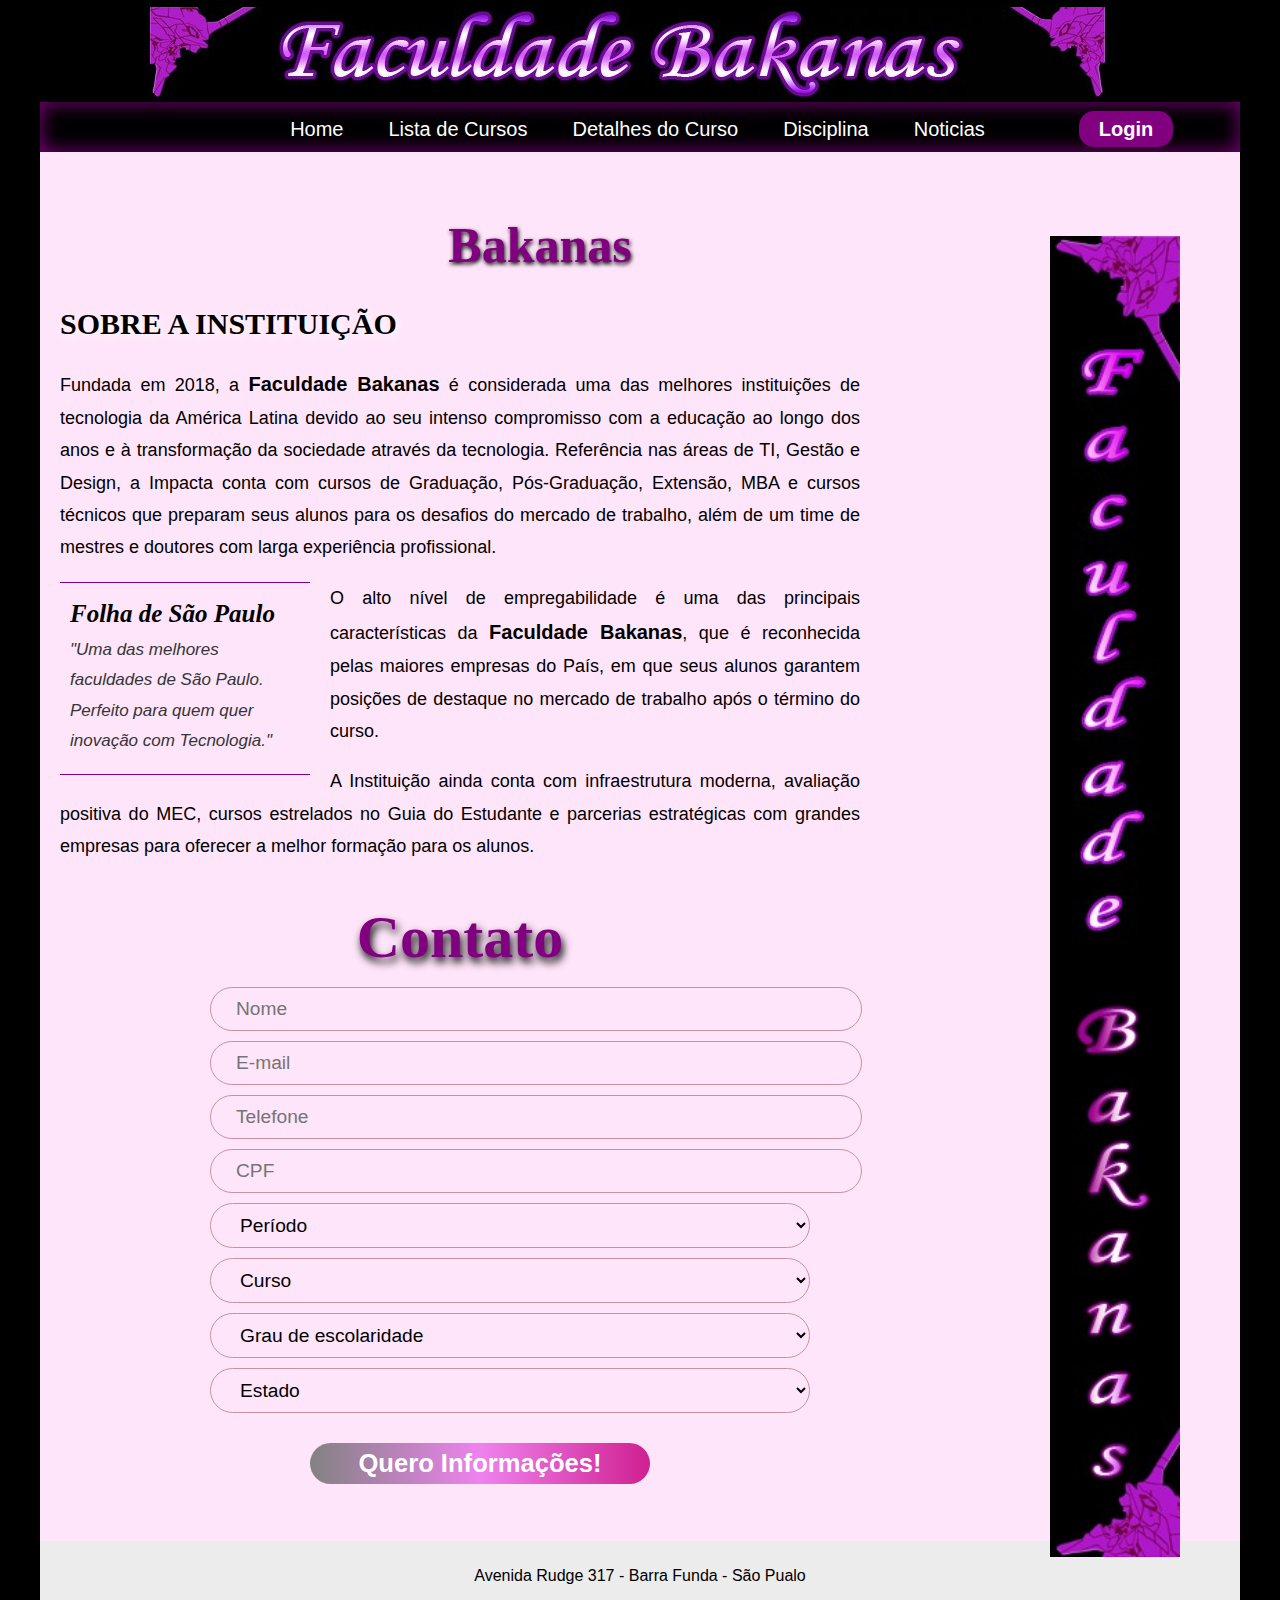
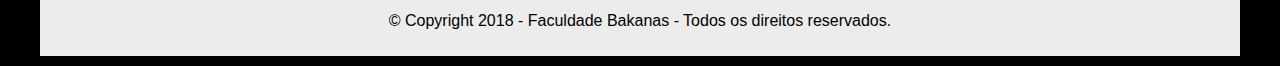
<file: core/templates/index.html>
<!doctype html>

<html lang="pt-br">
    
    <head>
        <meta charset="UTF-8">
        <meta name="description" content="">
        <meta name="viewport" content="width=device-width">        
        <link rel="stylesheet" href="../static/style/home.css">
        <link rel="stylesheet" href="../static/style/form.css">
        <script src="../static/scripts/telefone.js" defer></script>
        <script src="../static/scripts/cpf.js" defer></script>
        <title>Faculdade Bakanas</title>
        <link rel="shortcut icon" href="../static/images/favicon.png"/>
    </head>

    <body>
         
       <!-- Colocar em todas as Páginas--> 
       <main> 
            <header>   
                <img class="img-bkn-header"src="../static/images/header.jpeg">            
            </header>
        <!-- Colocar em todas as Páginas-->
            <nav>
                <ul>
                  <li><a href="/home">Home</a></li>
                  <li><a href="/listacursos">Lista de Cursos</a></li>
                  <li><a href="/detalhescurso">Detalhes do Curso</a></li>
                  <li><a href="/disciplinas">Disciplina</a></li>
                  <li><a href="/noticias">Noticias</a></li>
                  <li class="botaologin"><a href="">Login</a><li></li> <!-- Em Construção -->
                </ul>
            </nav>

            <article>
               
                <h1 class="h1-home">Bakanas</h1>
                
                <h2 class="h2-sobre">SOBRE A INSTITUIÇÃO</h2>                
                <p align="justify">Fundada em 2018, a <span class="bkns">Faculdade Bakanas</span> é considerada uma das melhores instituições de tecnologia da América Latina devido ao seu intenso compromisso com a educação ao longo dos anos e à transformação da sociedade através da tecnologia.
                Referência nas áreas de TI, Gestão e Design, a Impacta conta com cursos de Graduação, Pós-Graduação, Extensão, MBA e cursos técnicos que preparam seus alunos para os desafios do mercado de trabalho, além de um time de mestres e doutores com larga experiência profissional.</p>
                
                <aside>
                    <h1>Folha de São Paulo</h1>
                    <p>"Uma das melhores faculdades de São Paulo. Perfeito para quem quer inovação com Tecnologia."</p>                  
                </aside>
                
                <p align="justify">O alto nível de empregabilidade é uma das principais características da <span class="bkns">Faculdade Bakanas</span>, que é reconhecida pelas maiores empresas do País, em que seus alunos garantem posições de destaque no mercado de trabalho após o término do curso.</p>
                <p align="justify">A Instituição ainda conta com infraestrutura moderna, avaliação positiva do MEC, cursos estrelados no Guia do Estudante e parcerias estratégicas com grandes empresas para oferecer a melhor formação para os alunos.</p>        
                
                    <h1 class="h1-contato">Contato</h1>
        <form>                                               
            <div class="form-inscricao">
                <form id="form-inscricao-vestibular" class="animated" method="post" action="javascript:void(0);" name="inscricao_vestibular">
                    <div class="field-inscricao">
                        <input id="nome" type="text" name="desnome" placeholder="Nome" required>
                    </div>
                    <div class="field-inscricao">
                        <input id="email" type="email" name="desemail" placeholder="E-mail" required>
                    </div>
                    <div class="field-inscricao">
                        <input name="telefone" id="telefone-f1" type="text" placeholder="Telefone" required maxlength="15">
                    </div>
                    <div class="field-inscricao">
                        <!-- <input id="cpf" name="cpf" onBlur="ValidarCPF(form1.cpf)" placeholder="CPF" required> -->
                        <input type="text" name="cpf" id="mCPF" placeholder="CPF" required onkeydown="javascript: fMasc( this, mCPF );" maxlength="14">
                    </div>
                    <div class="field-inscricao select-style">
                        <select id="periodo" type="select" name="periodos" required>
                            <option value="0">Período</option>
                            <option value='1003990' >Manhã</option>
                            <option value='1003659' >Noturno</option>
                        </select>
                    </div>
                    <div  class="field-inscricao select-style">
                        <select id="curso" type="select" name="curso" required> 
                            <option value="0">Curso</option>
                            <option value="Análise e Desenvolvimento de Sistemas">Análise e Desenvolvimento de Sistemas</option>
                            <option value="Gestão dA Tecnologia da Informação">Ciência da Computação</option>
                            <option value="Processos Gerenciais">Jogos Digitais</option>
                            <option value="Produção Multimídia">Engenharia da Computação</option>
                            <option value="Redes de Computadores">Redes de Computadores</option>
                            <option value="Sistemas de Informação">Sistemas de Informação</option> 
                        </select>
                    </div>
                    
                    <div class="field-inscricao select-style">
                        <select  type="select" name="grau-escolaridade" id="escolaridade">
                            <option value="0">Grau de escolaridade</option>
                            <option value="Médio Cursando">Médio Cursando</option>
                            <option value="Médio Completo">Médio Completo</option>
                            <option value="Ensino Superior Cursando">Ensino Superior Cursando</option>
                            <option value="Ensino Superior Completo">Ensino Superior Completo</option>
                            <option value="Pós Graduação Cursando">Pós Graduação Cursando</option>
                            <option value="Pós Graduação Completo">Pós Graduação Completo</option>
                        </select>
                    </div>

                    <div class="field-inscricao select-style">
                        <select name="estados-brasil" id="uf" required>
                            <option value="0">Estado</option>
                            <option value="AC">Acre</option>
                            <option value="AL">Alagoas</option>
                            <option value="AP">Amapá</option>
                            <option value="AM">Amazonas</option>
                            <option value="BA">Bahia</option>
                            <option value="CE">Ceará</option>
                            <option value="DF">Distrito Federal</option>
                            <option value="ES">Espírito Santo</option>
                            <option value="GO">Goiás</option>
                            <option value="MA">Maranhão</option>
                            <option value="MT">Mato Grosso</option>
                            <option value="MS">Mato Grosso do Sul</option>
                            <option value="MG">Minas Gerais</option>
                            <option value="PA">Pará</option>
                            <option value="PB">Paraíba</option>
                            <option value="PR">Paraná</option>
                            <option value="PE">Pernambuco</option>
                            <option value="PI">Piauí</option>
                            <option value="RJ">Rio de Janeiro</option>
                            <option value="RN">Rio Grande do Norte</option>
                            <option value="RS">Rio Grande do Sul</option>
                            <option value="RO">Rondônia</option>
                            <option value="RR">Roraima</option>
                            <option value="SC">Santa Catarina</option>
                            <option value="SP">São Paulo</option>
                            <option value="SE">Sergipe</option>
                            <option value="TO">Tocantins</option>
                        </select>
                    </div>
                    <button id="btn-inscricao-vestibular" class="btn-vestibular btn-gradiente">Quero Informações!</button>
                </form>


            </article>

            <div class="apoio">
                <section class="fotos_apoio">
                    <br><br><br>
                    <img src="../static/images/bkns-pe.jpeg" class="img-bkns-pe"> 
                </section>
            </div>
            
            <!-- Colocar em todas as Páginas-->
            <footer>
                <p>Avenida Rudge 317 - Barra Funda - São Pualo</p>
                <p> &copy Copyright 2018 - Faculdade Bakanas - Todos os direitos reservados.</p>
            </footer>
    
       
     </main> 
    </body>

</html>
</file>
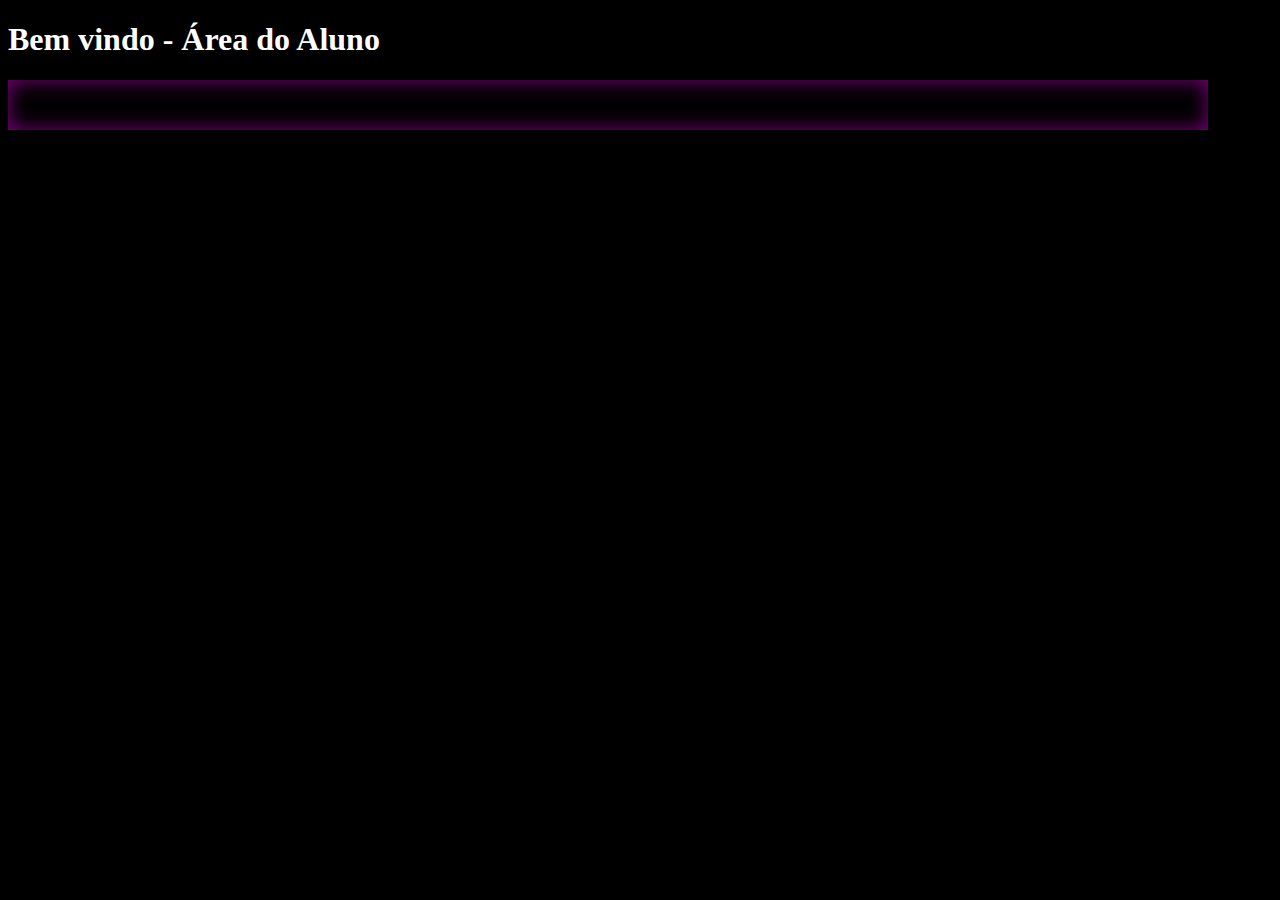
<file: core/templates/areadoaluno.html>
<!DOCTYPE html>
<html lang="en">
<head>
    <head>
        <meta charset="UTF-8">
        <meta name="description" content="">
        <meta name="viewport" content="width=device-width">        
        <link rel="stylesheet" href="../static/style/home.css">
        <link rel="stylesheet" href="../static/style/form.css">
        <script src="../static/scripts/telefone.js" defer></script>
        <title>Área do Aluno - Faculdade Bakanas</title>
        <link rel="shortcut icon" href="../static/images/favicon.png"/>
<body>
    <header>
        <h1 class="h1-areadoalunoheader"> Bem vindo - Área do Aluno </h1>
        <nav>
            
        </nav>
    </header>
</body>
</html>
</file>
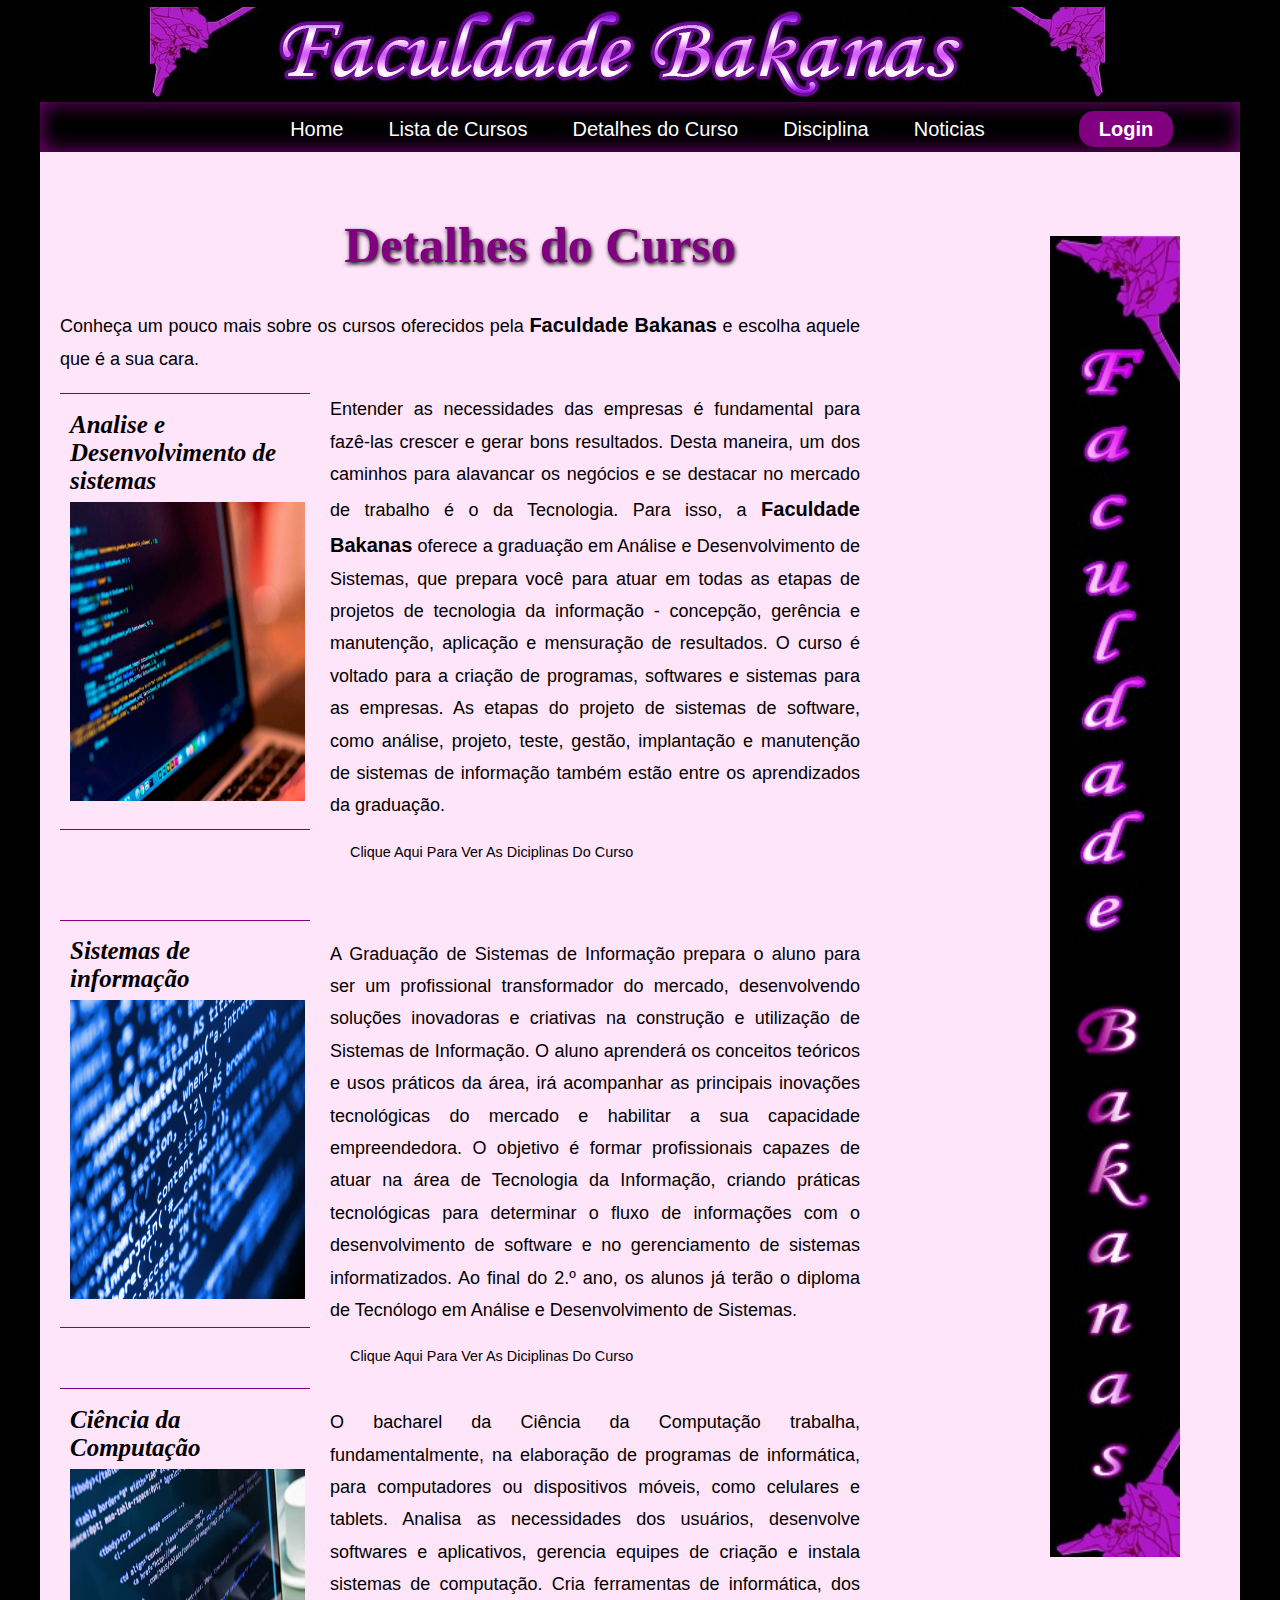
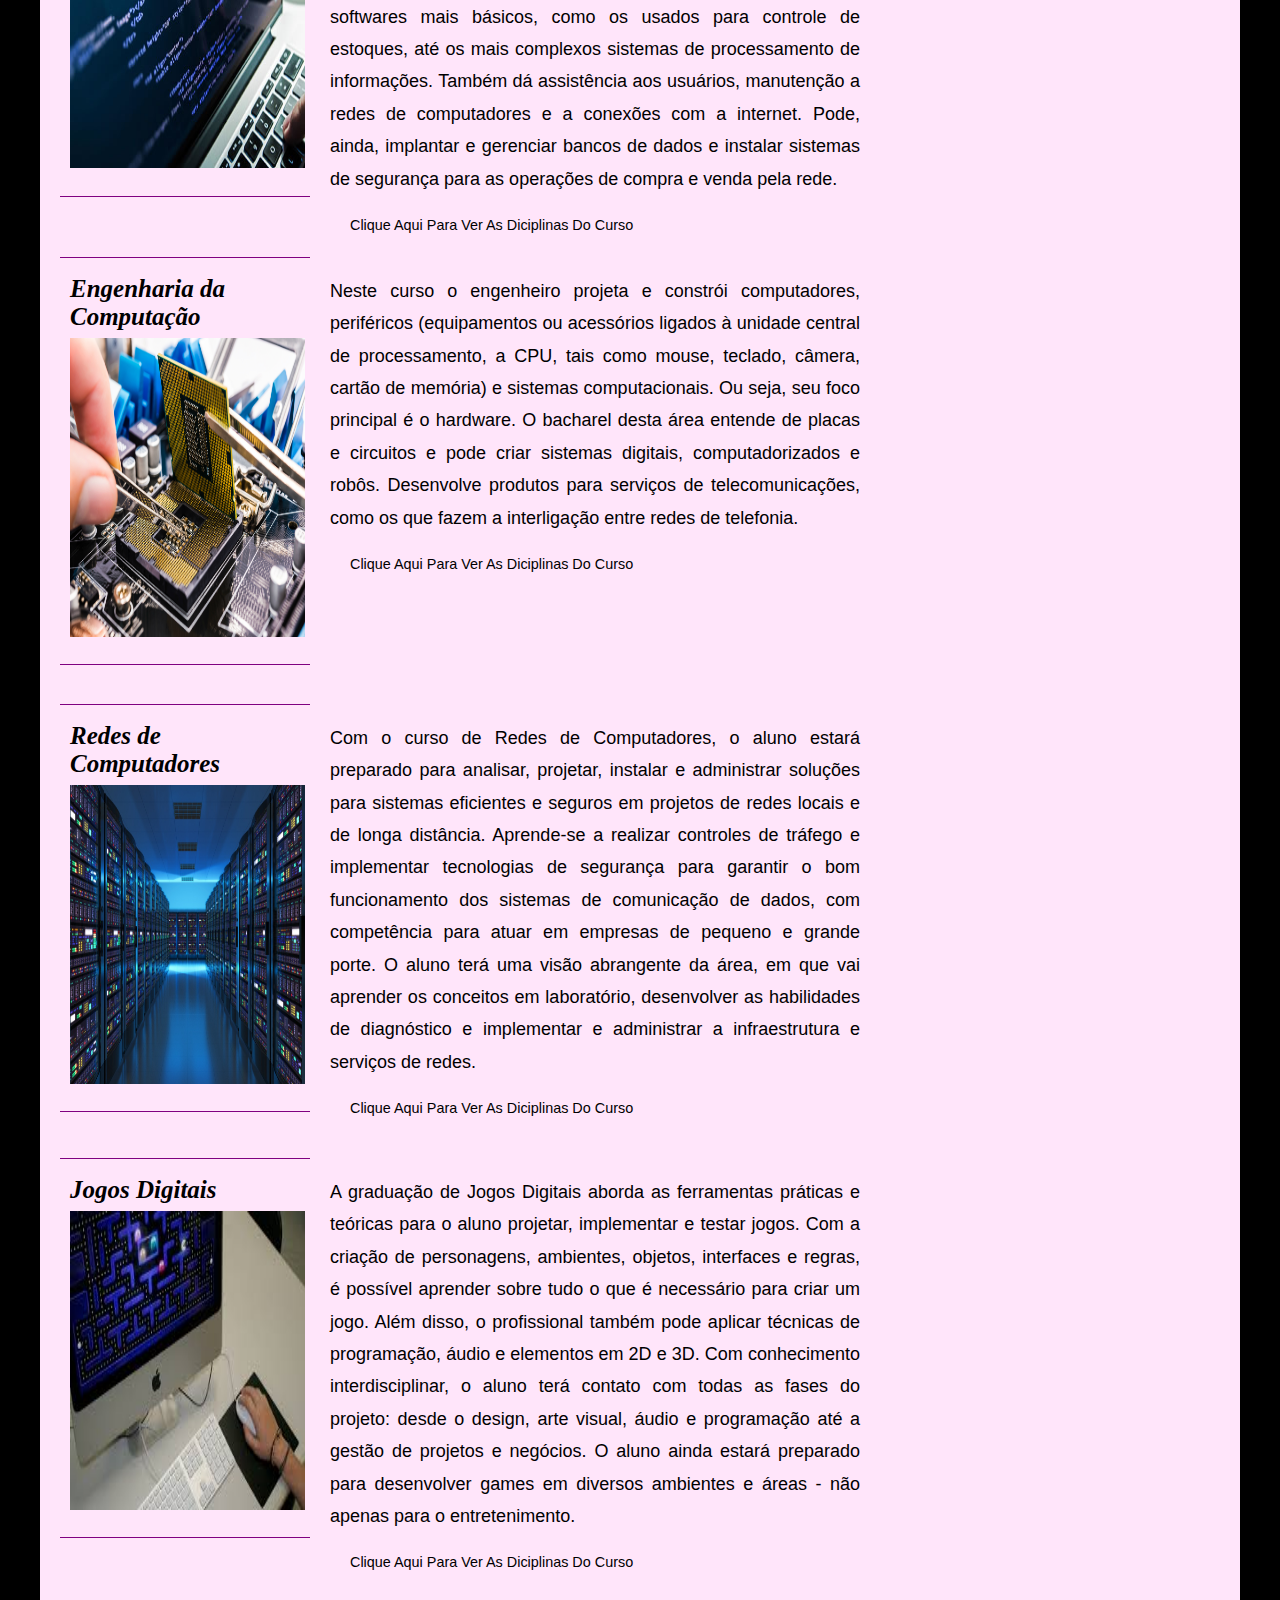
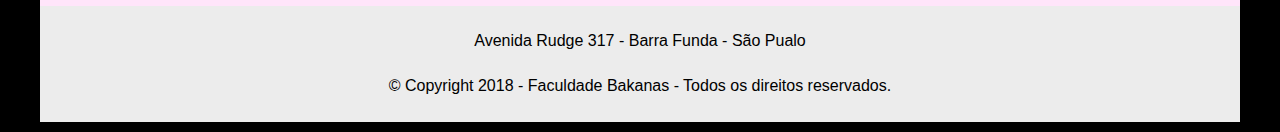
<file: core/templates/detalhescurso.html>
<!doctype html>

<html lang="pt-br">
    
    <head>
        <meta charset="UTF-8">
        <meta name="description" content="">
        <meta name="viewport" content="width=device-width">        
        <link rel="stylesheet" href="../static/style/home.css">
        <link rel="stylesheet" href="../static/style/form.css">
        <script src="../static/scripts/telefone.js" defer></script>
        <title>Faculdade Bakanas</title>
        <link rel="shortcut icon" href="../static/images/favicon.png"/>
    </head>

    <body>
         
       <!-- Colocar em todas as Páginas--> 
       <main> 
            <header>   
                <img class="img-bkn-header"src="../static/images/header.jpeg">            
    
            </header>
        <!-- Colocar em todas as Páginas-->
            <nav>
                <ul>
                  <li><a href="/home">Home</a></li>
                  <li><a href="/listacursos">Lista de Cursos</a></li>
                  <li><a href="/detalhescurso">Detalhes do Curso</a></li>
                  <li><a href="/disciplinas">Disciplina</a></li>
                  <li><a href="/noticias">Noticias</a></li>
                  <li class="botaologin"><a href="">Login</a><li></li> <!-- Em Construção -->
                </ul>
            </nav>


            <article>
               
                <h1 class="h1-home">Detalhes do Curso</h1>
                   
                <p align="justify">Conheça um pouco mais sobre os cursos oferecidos pela <span class="bkns">Faculdade Bakanas</span> e escolha aquele que é a sua cara.</p>
                
                <aside>
                    <h1>Analise e Desenvolvimento de sistemas</h1>
                    <p><img src="../static/images/ads.jpg" alt="ads" width="235" height="299"></p>                  
                </aside>
                
                <p align="justify">Entender as necessidades das empresas é fundamental para fazê-las crescer e gerar bons resultados. Desta maneira, um dos caminhos para alavancar os negócios e se destacar no mercado de trabalho é o da Tecnologia. Para isso, a <span class="bkns">Faculdade Bakanas</span> oferece a graduação em Análise e Desenvolvimento de Sistemas, que prepara você para atuar em todas as etapas de projetos de tecnologia da informação - concepção, gerência e manutenção, aplicação e mensuração de resultados. O curso é voltado para a criação de programas, softwares e sistemas para as empresas. As etapas do projeto de sistemas de software, como análise, projeto, teste, gestão, implantação e manutenção de sistemas de informação também estão entre os aprendizados da graduação.</p>       
                <a href="/disciplinas" target="_blank" class="detalhesparadisciplinas">Clique Aqui Para Ver As Diciplinas Do Curso</a>
                <br><br><br><br>
                <aside>
                    <h1>Sistemas de informação</h1>
                    <p><img src="../static/images/si.jpg" alt="si" width="235" height="299"></p>                  
                </aside>
                    
                <p align="justify"> A Graduação de Sistemas de Informação prepara o aluno para ser um profissional transformador do mercado, desenvolvendo soluções inovadoras e criativas na construção e utilização de Sistemas de Informação. O aluno aprenderá os conceitos teóricos e usos práticos da área, irá acompanhar as principais inovações tecnológicas do mercado e habilitar a sua capacidade empreendedora. O objetivo é formar profissionais capazes de atuar na área de Tecnologia da Informação, criando práticas tecnológicas para determinar o fluxo de informações com o desenvolvimento de software e no gerenciamento de sistemas informatizados. Ao final do 2.º ano, os alunos já terão o diploma de Tecnólogo em Análise e Desenvolvimento de Sistemas.</p> 
                <a href="/disciplinas" target="_blank" class="detalhesparadisciplinas">Clique Aqui Para Ver As Diciplinas Do Curso</a>
                <br><br>
                <aside>
                    <h1>Ciência da Computação</h1>
                    <p><img src="../static/images/ciencia.jpg" alt="ciencia" width="235" height="299"></p>                  
                </aside>
                    
                <p align="justify">O bacharel da Ciência da Computação trabalha, fundamentalmente, na elaboração de programas de informática, para computadores ou dispositivos móveis, como celulares e tablets. Analisa as necessidades dos usuários, desenvolve softwares e aplicativos, gerencia equipes de criação e instala sistemas de computação. Cria ferramentas de informática, dos softwares mais básicos, como os usados para controle de estoques, até os mais complexos sistemas de processamento de informações. Também dá assistência aos usuários, manutenção a redes de computadores e a conexões com a internet. Pode, ainda, implantar e gerenciar bancos de dados e instalar sistemas de segurança para as operações de compra e venda pela rede.</p>
                <a href="/disciplinas" target="_blank" class="detalhesparadisciplinas">Clique Aqui Para Ver As Diciplinas Do Curso</a>
                <br><br>
                <aside>
                    <h1>Engenharia da Computação</h1>
                    <p><img src="../static/images/engenharia.jpg" alt="engenharia" width="235" height="299"></p>                  
                </aside>
                    
                <p align="justify">Neste curso o engenheiro projeta e constrói computadores, periféricos (equipamentos ou acessórios ligados à unidade central de processamento, a CPU, tais como mouse, teclado, câmera, cartão de memória) e sistemas computacionais. Ou seja, seu foco principal é o hardware. O bacharel desta área entende de placas e circuitos e pode criar sistemas digitais, computadorizados e robôs. Desenvolve produtos para serviços de telecomunicações, como os que fazem a interligação entre redes de telefonia.</p>
                <a href="/disciplinas" target="_blank" class="detalhesparadisciplinas">Clique Aqui Para Ver As Diciplinas Do Curso</a>
                <br><br><br><br><br><br><br><br>
                <aside>
                    <h1>Redes de Computadores</h1>
                    <p><img src="../static/images/redes.jpg" alt="engenharia" width="235" height="299"></p>                  
                </aside>
                    
                <p align="justify">Com o curso de Redes de Computadores, o aluno estará preparado para analisar, projetar, instalar e administrar soluções para sistemas eficientes e seguros em projetos de redes locais e de longa distância. Aprende-se a realizar controles de tráfego e implementar tecnologias de segurança para garantir o bom funcionamento dos sistemas de comunicação de dados, com competência para atuar em empresas de pequeno e grande porte. O aluno terá uma visão abrangente da área, em que vai aprender os conceitos em laboratório, desenvolver as habilidades de diagnóstico e implementar e administrar a infraestrutura e serviços de redes.</p>
                <a href="/disciplinas" target="_blank" class="detalhesparadisciplinas">Clique Aqui Para Ver As Diciplinas Do Curso</a>
                <br><br><br>
                <aside>
                    <h1>Jogos Digitais</h1>
                    <p><img src="../static/images/jogos.jpg" alt="engenharia" width="235" height="299"></p>                  
                </aside>
                    
                <p align="justify">A graduação de Jogos Digitais aborda as ferramentas práticas e teóricas para o aluno projetar, implementar e testar jogos. Com a criação de personagens, ambientes, objetos, interfaces e regras, é possível aprender sobre tudo o que é necessário para criar um jogo. Além disso, o profissional também pode aplicar técnicas de programação, áudio e elementos em 2D e 3D. Com conhecimento interdisciplinar, o aluno terá contato com todas as fases do projeto: desde o design, arte visual, áudio e programação até a gestão de projetos e negócios. O aluno ainda estará preparado para desenvolver games em diversos ambientes e áreas - não apenas para o entretenimento.</p>
                <a href="/disciplinas" target="_blank" class="detalhesparadisciplinas">Clique Aqui Para Ver As Diciplinas Do Curso</a>
                   
                   


            </article>

            <div class="apoio">
                <section class="fotos_apoio">
                    <br><br><br>
                <img src="../static/images/bkns-pe.jpeg" class="img-bkns-pe">
                </section>
            </div>
            
            <!-- Colocar em todas as Páginas-->
            <footer>
                <p>Avenida Rudge 317 - Barra Funda - São Pualo</p>
                <p> &copy Copyright 2018 - Faculdade Bakanas - Todos os direitos reservados.</p>
            </footer>
    
       
     </main> 
    </body>

</html>
</file>
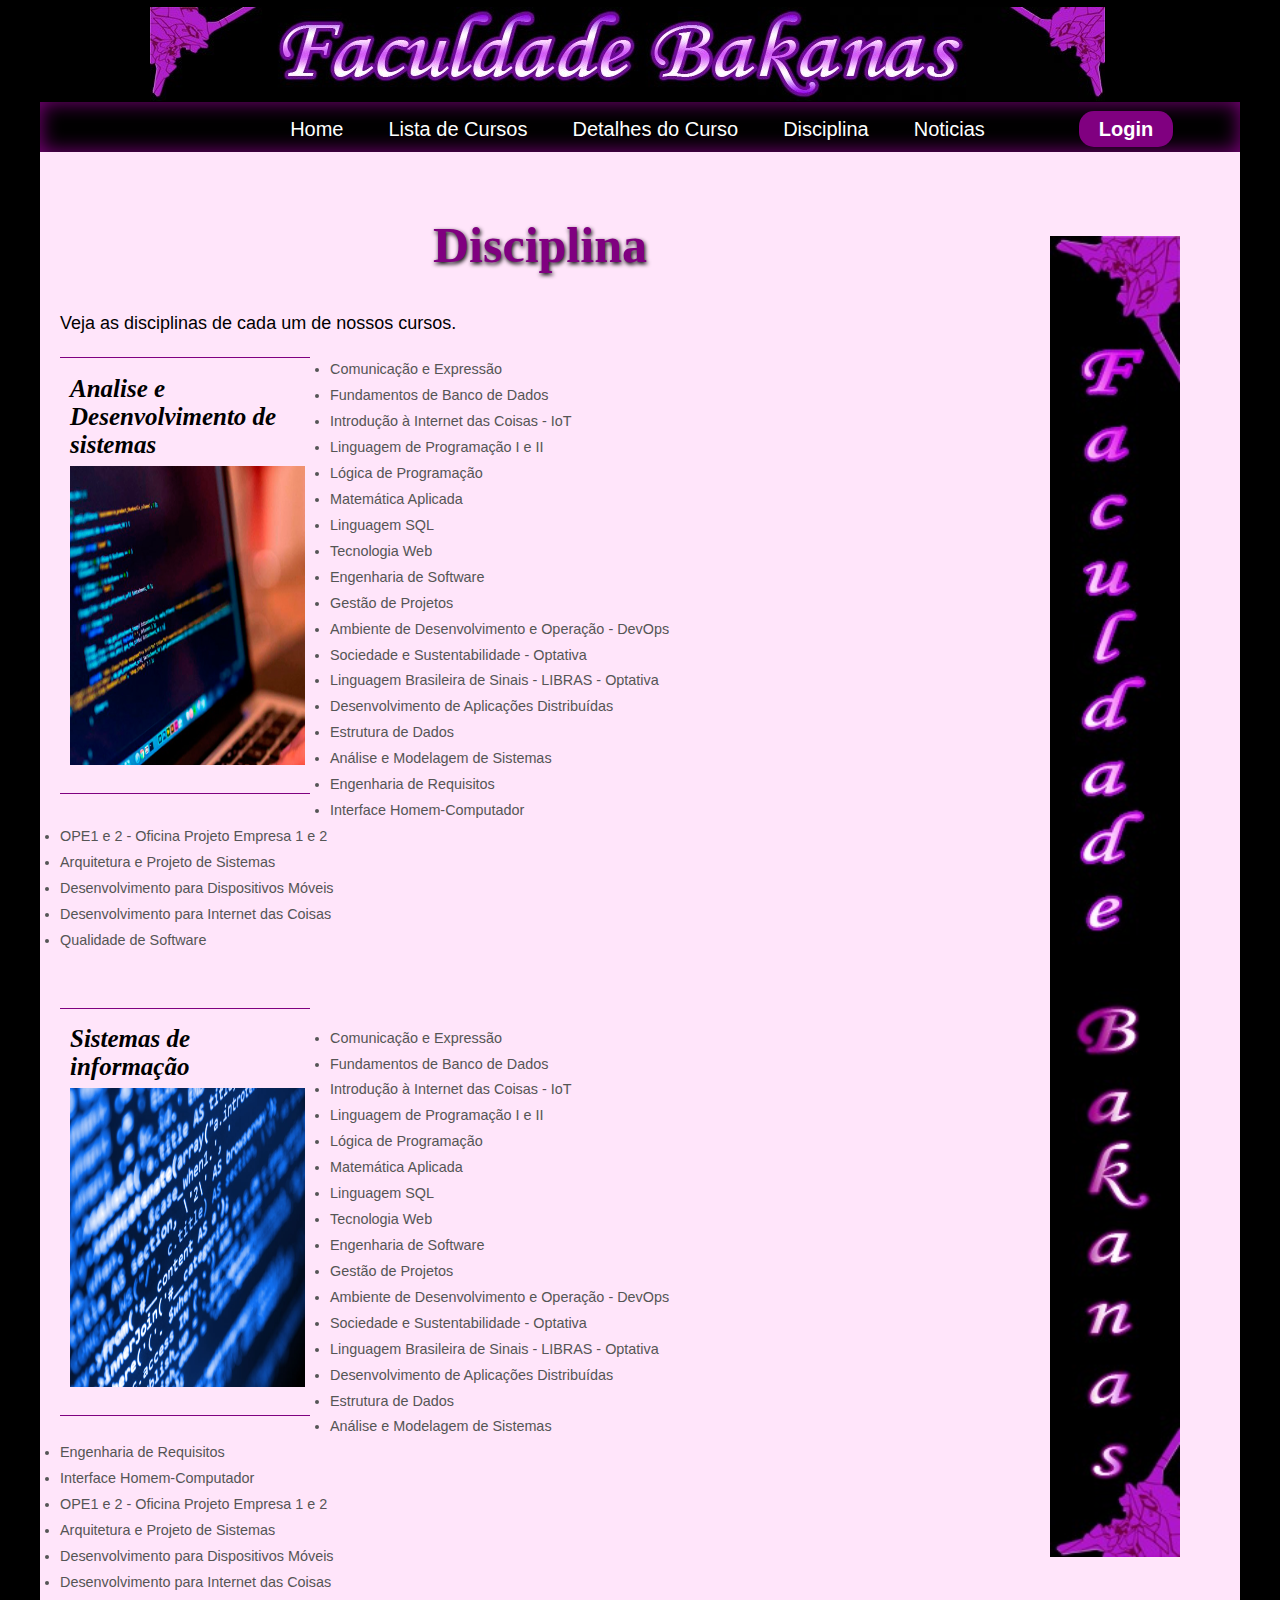
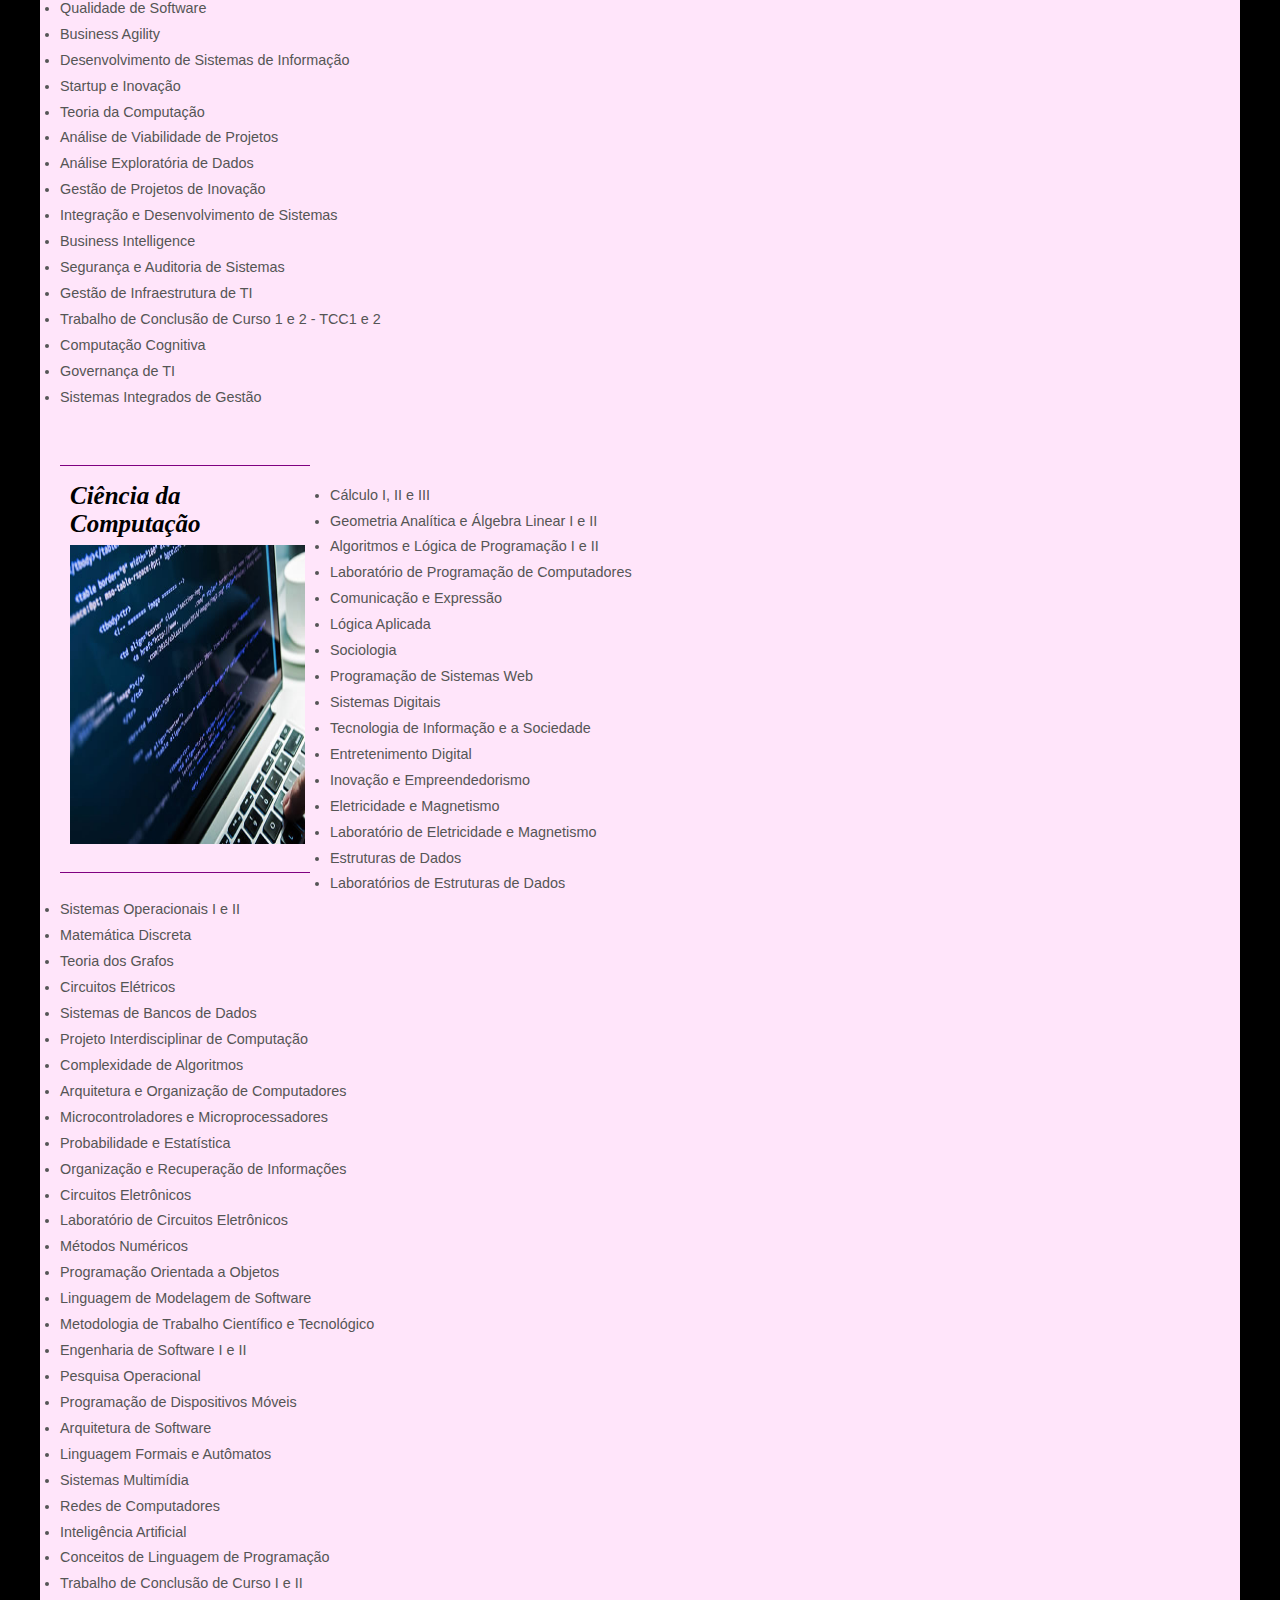
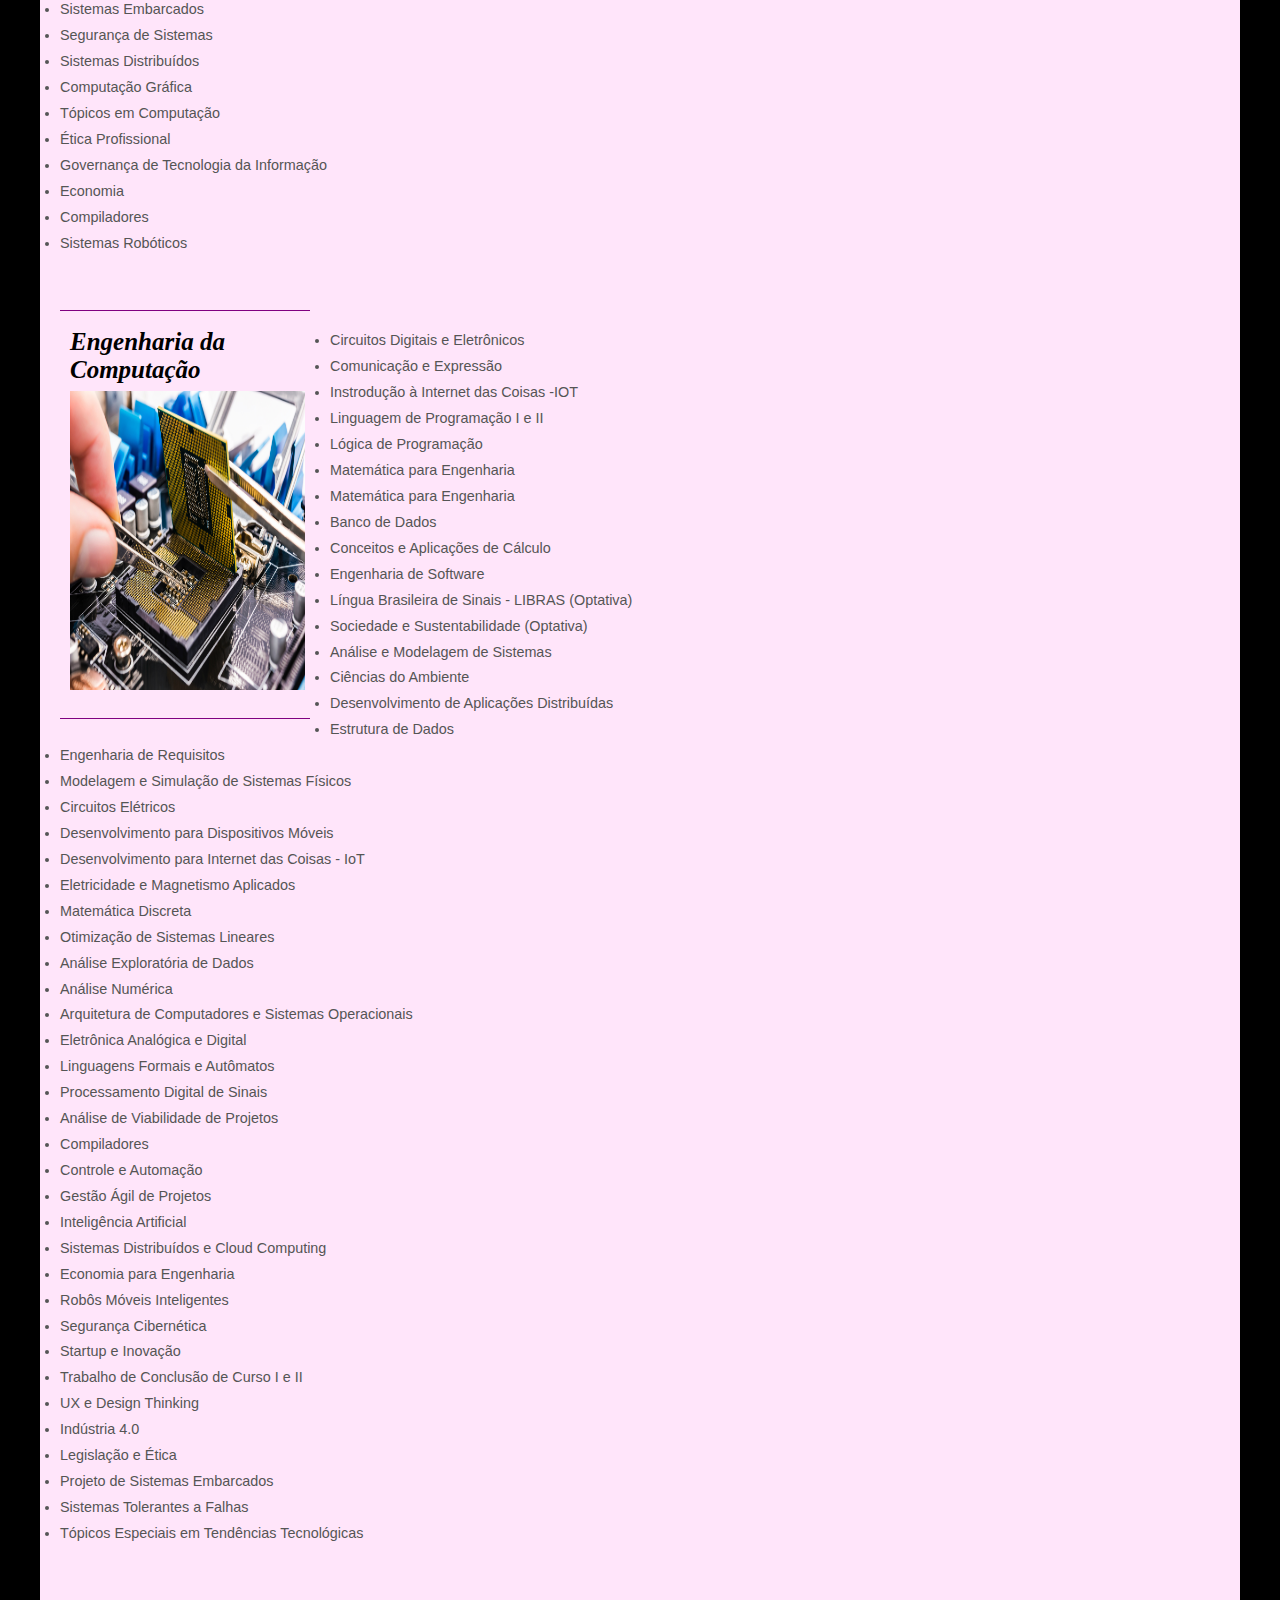
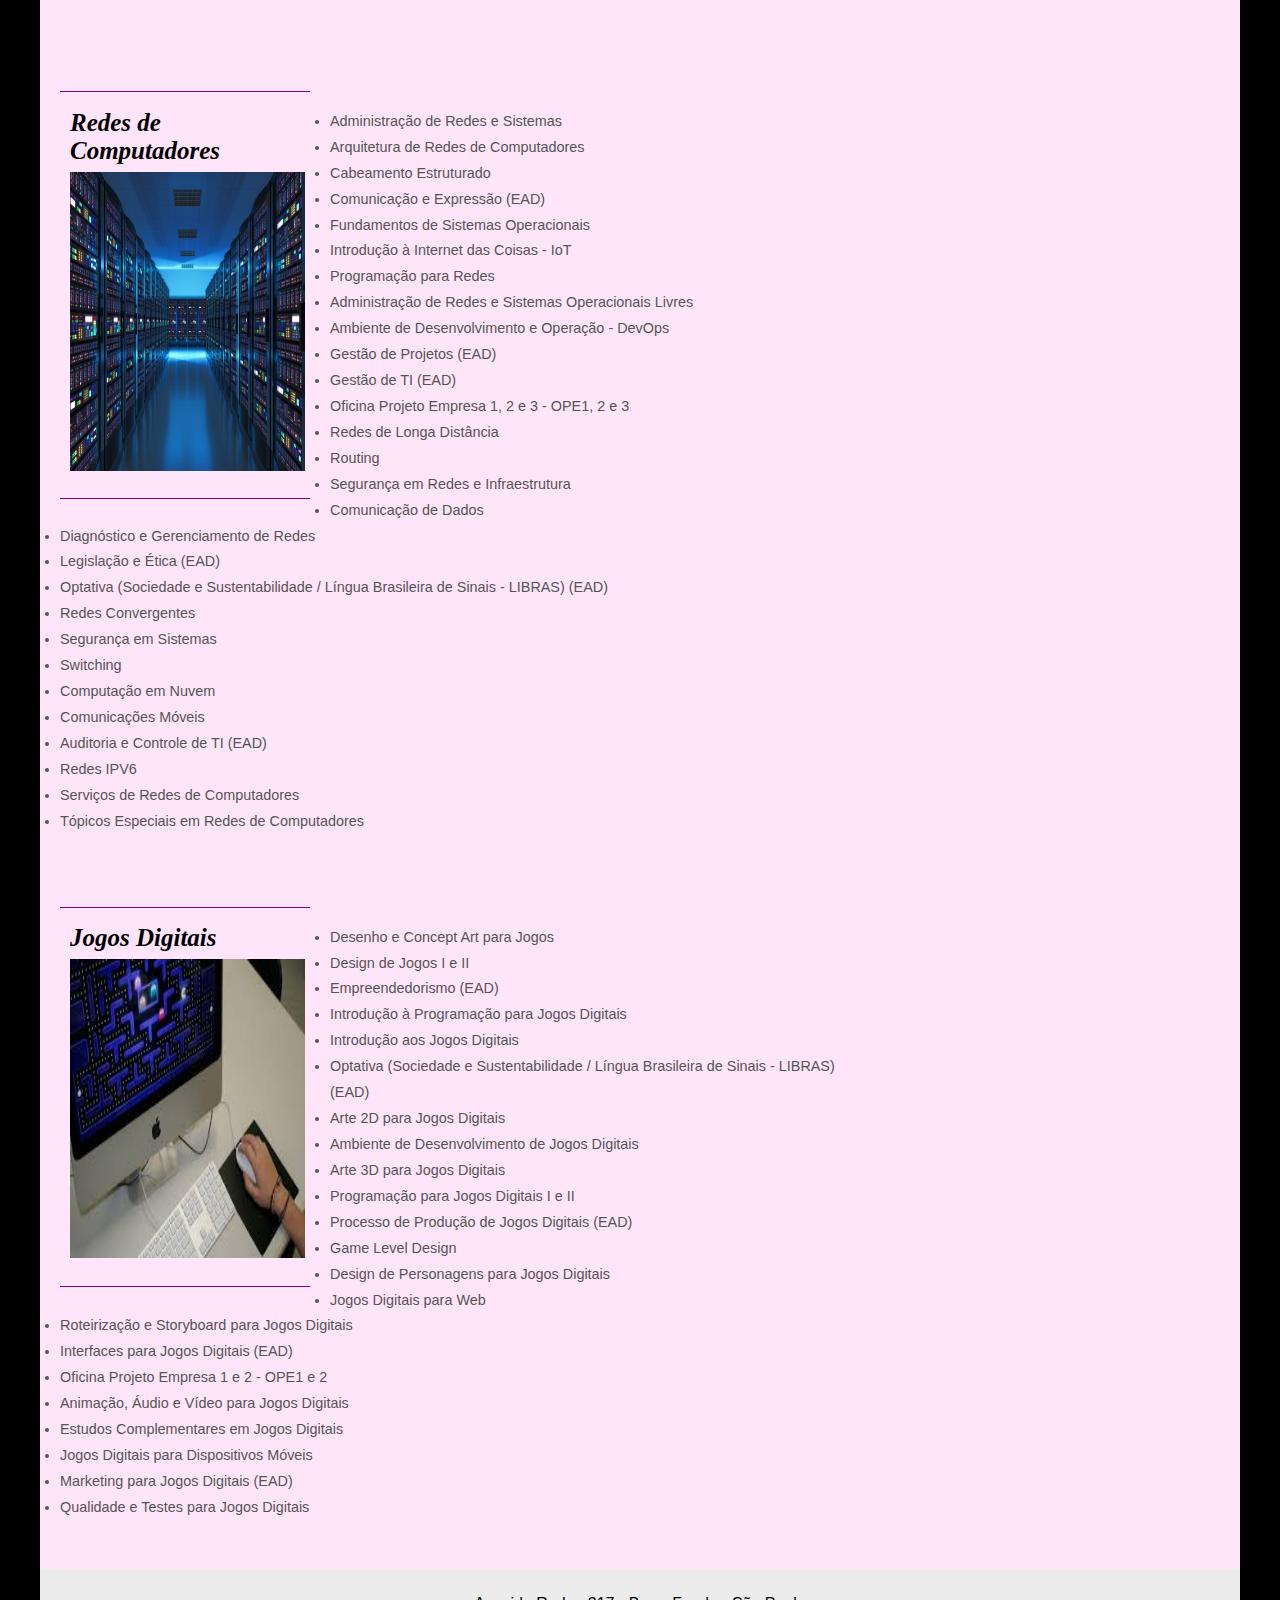
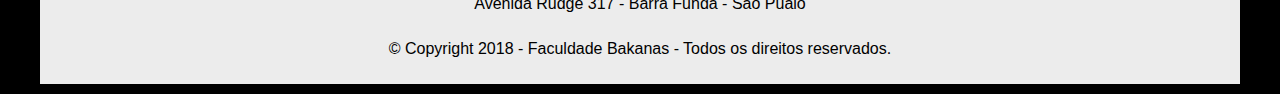
<file: core/templates/disciplinas.html>
<!doctype html>

<html lang="pt-br">
    
    <head>
        <meta charset="UTF-8">
        <meta name="description" content="">
        <meta name="viewport" content="width=device-width">        
        <link rel="stylesheet" href="../static/style/home.css">
        <link rel="stylesheet" href="../static/style/form.css">
        <script src="../static/scripts/telefone.js" defer></script>
        <title>Faculdade Bakanas</title>
        <link rel="shortcut icon" href="../static/images/favicon.png"/>
    </head>

    <body>
         
       <!-- Colocar em todas as Páginas--> 
       <main> 
            <header>   
                <img class="img-bkn-header"src="../static/images/header.jpeg">            
    
            </header>
        <!-- Colocar em todas as Páginas-->
            <nav>
                <ul>
                  <li><a href="/home">Home</a></li>
                  <li><a href="/listacursos">Lista de Cursos</a></li>
                  <li><a href="/detalhescurso">Detalhes do Curso</a></li>
                  <li><a href="/disciplinas">Disciplina</a></li>
                  <li><a href="/noticias">Noticias</a></li>
                  <li class="botaologin"><a href="">Login</a><li></li> <!-- Em Construção -->
                </ul>
            </nav>


            <article>
               
                <h1 class="h1-home">Disciplina</h1>
                
                              
                <p align="justify">Veja as disciplinas de cada um de nossos cursos.</p>
                
                <aside>
                    <h1>Analise e Desenvolvimento de sistemas</h1>
                    <p><img src="../static/images/ads.jpg" alt="ads" width="235" height="299"></p>                  
                </aside>
                
                <p align="justify"><li>Comunicação e Expressão</li><li>Fundamentos de Banco de Dados</li><li>Introdução à Internet das Coisas - IoT</li><li>Linguagem de Programação I e II</li><li>Lógica de Programação</li><li>Matemática Aplicada</li><li>Linguagem SQL</li><li>Tecnologia Web</li><li>Engenharia de Software</li><li>Gestão de Projetos</li><li>Ambiente de Desenvolvimento e Operação - DevOps</li><li>Sociedade e Sustentabilidade - Optativa</li><li>Linguagem Brasileira de Sinais - LIBRAS - Optativa</li><li>Desenvolvimento de Aplicações Distribuídas</li><li>Estrutura de Dados</li><li>Análise e Modelagem de Sistemas</li><li>Engenharia de Requisitos</li><li>Interface Homem-Computador</li><li>OPE1 e 2 - Oficina Projeto Empresa 1 e 2</li><li>Arquitetura e Projeto de Sistemas</li>
                <li>Desenvolvimento para Dispositivos Móveis</li><li>Desenvolvimento para Internet das Coisas</li><li>Qualidade de Software</li></p>       
                <br><br>
                <aside>
                    <h1>Sistemas de informação</h1>
                    <p><img src="../static/images/si.jpg" alt="si" width="235" height="299"></p>                  
                </aside>
                    
                <p align="justify"><li>Comunicação e Expressão</li><li>Fundamentos de Banco de Dados</li><li>Introdução à Internet das Coisas - IoT</li><li>Linguagem de Programação I e II</li><li>Lógica de Programação</li><li>Matemática Aplicada</li><li>Linguagem SQL</li><li>Tecnologia Web</li><li>Engenharia de Software</li><li>Gestão de Projetos</li><li>Ambiente de Desenvolvimento e Operação - DevOps</li><li>Sociedade e Sustentabilidade - Optativa</li><li>Linguagem Brasileira de Sinais - LIBRAS - Optativa</li><li>Desenvolvimento de Aplicações Distribuídas</li><li>Estrutura de Dados</li><li>Análise e Modelagem de Sistemas</li><li>Engenharia de Requisitos</li><li>Interface Homem-Computador</li><li>OPE1 e 2 - Oficina Projeto Empresa 1 e 2</li><li>Arquitetura e Projeto de Sistemas</li>
                    <li>Desenvolvimento para Dispositivos Móveis</li><li>Desenvolvimento para Internet das Coisas</li><li>Qualidade de Software</li><li>Business Agility</li><li>Desenvolvimento de Sistemas de Informação</li><li>Startup e Inovação</li><li>Teoria da Computação</li><li>Análise de Viabilidade de Projetos</li><li>Análise Exploratória de Dados</li><li>Gestão de Projetos de Inovação</li>
                <li>Integração e Desenvolvimento de Sistemas</li><li>Business Intelligence</li><li>Segurança e Auditoria de Sistemas</li><li>Gestão de Infraestrutura de TI</li><li>Trabalho de Conclusão de Curso 1 e 2 - TCC1 e 2</li><li>Computação Cognitiva</li><li>Governança de TI</li><li>Sistemas Integrados de Gestão</li></p>
                <br><br>
                <aside>
                    <h1>Ciência da Computação</h1>
                    <p><img src="../static/images/ciencia.jpg" alt="ciencia" width="235" height="299"></p>                  
                </aside>
                    
                <p align="justify"><li>Cálculo I, II e III</li><li>Geometria Analítica e Álgebra Linear I e II</li><li>Algoritmos e Lógica de Programação I e II</li>
                    <li>Laboratório de Programação de Computadores</li><li>Comunicação e Expressão</li><li>Lógica Aplicada</li><li>Sociologia</li><li>Programação de Sistemas Web</li>
                    <li>Sistemas Digitais</li><li>Tecnologia de Informação e a Sociedade</li><li>Entretenimento Digital</li><li>Inovação e Empreendedorismo</li><li>Eletricidade e Magnetismo</li>
                    <li>Laboratório de Eletricidade e Magnetismo</li><li>Estruturas de Dados</li><li>Laboratórios de Estruturas de Dados</li><li>Sistemas Operacionais I e II</li><li>Matemática Discreta</li>
                    <li>Teoria dos Grafos</li><li>Circuitos Elétricos</li><li>Sistemas de Bancos de Dados</li><li>Projeto Interdisciplinar de Computação</li><li>Complexidade de Algoritmos</li>
                    <li>Arquitetura e Organização de Computadores</li><li>Microcontroladores e Microprocessadores</li><li>Probabilidade e Estatística</li><li>Organização e Recuperação de Informações</li>
                    <li>Circuitos Eletrônicos</li><li>Laboratório de Circuitos Eletrônicos</li><li>Métodos Numéricos</li><li>Programação Orientada a Objetos</li><li>Linguagem de Modelagem de Software</li>
                    <li>Metodologia de Trabalho Científico e Tecnológico</li><li>Engenharia de Software I e II</li><li>Pesquisa Operacional</li><li>Programação de Dispositivos Móveis</li><li>Arquitetura de Software</li>
                    <li>Linguagem Formais e Autômatos</li><li>Sistemas Multimídia</li><li>Redes de Computadores</li><li>Inteligência Artificial</li><li>Conceitos de Linguagem de Programação</li><li>Trabalho de Conclusão de Curso I e II</li>
                    <li>Sistemas Embarcados</li><li>Segurança de Sistemas</li><li>Sistemas Distribuídos</li><li>Computação Gráfica</li><li>Tópicos em Computação</li><li>Ética Profissional</li>
                    <li>Governança de Tecnologia da Informação</li><li>Economia</li><li>Compiladores</li><li>Sistemas Robóticos</li></p>
                <br><br>
                <aside>
                    <h1>Engenharia da Computação</h1>
                    <p><img src="../static/images/engenharia.jpg" alt="engenharia" width="235" height="299"></p>                  
                </aside>
                    
                <p align="justify" class="lista-1"><li>Circuitos Digitais e Eletrônicos</li><li>Comunicação e Expressão</li><li>Instrodução à Internet das Coisas -IOT</li>
                    <li>Linguagem de Programação I e II</li><li>Lógica de Programação</li><li>Matemática para Engenharia</li><li>Matemática para Engenharia</li><li>Banco de Dados</li>
                    <li>Conceitos e Aplicações de Cálculo</li><li>Engenharia de Software</li><li>Língua Brasileira de Sinais - LIBRAS (Optativa)</li><li>Sociedade e Sustentabilidade (Optativa)</li><li>Análise e Modelagem de Sistemas</li>
                    <li>Ciências do Ambiente</li><li>Desenvolvimento de Aplicações Distribuídas</li><li>Estrutura de Dados</li><li>Engenharia de Requisitos</li><li>Modelagem e Simulação de Sistemas Físicos</li>
                    <li>Circuitos Elétricos</li><li>Desenvolvimento para Dispositivos Móveis</li><li>Desenvolvimento para Internet das Coisas - IoT</li><li>Eletricidade e Magnetismo Aplicados</li><li>Matemática Discreta</li>
                    <li>Otimização de Sistemas Lineares</li><li>Análise Exploratória de Dados</li><li>Análise Numérica</li><li>Arquitetura de Computadores e Sistemas Operacionais</li>
                    <li>Eletrônica Analógica e Digital</li><li>Linguagens Formais e Autômatos</li><li>Processamento Digital de Sinais</li><li>Análise de Viabilidade de Projetos</li><li>Compiladores</li>
                    <li>Controle e Automação</li><li>Gestão Ágil de Projetos</li><li>Inteligência Artificial</li><li>Sistemas Distribuídos e Cloud Computing</li><li>Economia para Engenharia</li>
                    <li>Robôs Móveis Inteligentes</li><li>Segurança Cibernética</li><li>Startup e Inovação</li><li>Trabalho de Conclusão de Curso I e II</li><li>UX e Design Thinking</li><li>Indústria 4.0</li>
                    <li>Legislação e Ética</li><li>Projeto de Sistemas Embarcados</li><li>Sistemas Tolerantes a Falhas</li><li>Tópicos Especiais em Tendências Tecnológicas</li></p>
                <br><br><br><br><br><br><br>
                <aside>
                    <h1>Redes de Computadores</h1>
                    <p><img src="../static/images/redes.jpg" alt="engenharia" width="235" height="299"></p>                  
                </aside>
                    
                <p align="justify"><li>Administração de Redes e Sistemas</li><li>Arquitetura de Redes de Computadores</li><li>Cabeamento Estruturado</li>
                    <li>Comunicação e Expressão (EAD)</li><li>Fundamentos de Sistemas Operacionais</li><li>Introdução à Internet das Coisas - IoT</li><li>Programação para Redes</li><li>Administração de Redes e Sistemas Operacionais Livres</li>
                    <li>Ambiente de Desenvolvimento e Operação - DevOps</li><li>Gestão de Projetos (EAD)</li><li>Gestão de TI (EAD)</li><li>Oficina Projeto Empresa 1, 2 e 3 - OPE1, 2 e 3</li><li>Redes de Longa Distância</li>
                    <li>Routing</li><li>Segurança em Redes e Infraestrutura</li><li>Comunicação de Dados</li><li>Diagnóstico e Gerenciamento de Redes</li><li>Legislação e Ética (EAD)</li>
                    <li>Optativa (Sociedade e Sustentabilidade / Língua Brasileira de Sinais - LIBRAS) (EAD)</li><li>Redes Convergentes</li><li>Segurança em Sistemas</li><li>Switching</li><li>Computação em Nuvem</li>
                    <li>Comunicações Móveis</li><li>Auditoria e Controle de TI (EAD)</li><li>Redes IPV6</li><li>Serviços de Redes de Computadores</li>
                    <li>Tópicos Especiais em Redes de Computadores</li></p>
                <br><br><br>
                <aside>
                    <h1>Jogos Digitais</h1>
                    <p><img src="../static/images/jogos.jpg" alt="engenharia" width="235" height="299"></p>                  
                </aside>
                    
                <p align="justify"><li>Desenho e Concept Art para Jogos</li><li>Design de Jogos I e II</li><li>Empreendedorismo (EAD)</li>
                    <li>Introdução à Programação para Jogos Digitais</li><li>Introdução aos Jogos Digitais</li><li>Optativa (Sociedade e Sustentabilidade / Língua Brasileira de Sinais - LIBRAS) (EAD)</li><li>Arte 2D para Jogos Digitais</li><li>Ambiente de Desenvolvimento de Jogos Digitais</li>
                    <li>Arte 3D para Jogos Digitais</li><li>Programação para Jogos Digitais I e II</li><li>Processo de Produção de Jogos Digitais (EAD)</li><li>Game Level Design</li><li>Design de Personagens para Jogos Digitais</li>
                    <li>Jogos Digitais para Web</li><li>Roteirização e Storyboard para Jogos Digitais</li><li>Interfaces para Jogos Digitais (EAD)</li><li>Oficina Projeto Empresa 1 e 2 - OPE1 e 2</li><li>Animação, Áudio e Vídeo para Jogos Digitais</li>
                    <li>Estudos Complementares em Jogos Digitais</li><li>Jogos Digitais para Dispositivos Móveis</li><li>Marketing para Jogos Digitais (EAD)</li><li>Qualidade e Testes para Jogos Digitais</li></p>
                   
                   


            </article>

            <div class="apoio">
                <section class="fotos_apoio">
                    <br><br><br>
                    <img src="../static/images/bkns-pe.jpeg" class="img-bkns-pe"> 
                </section>
            </div>
            
            <!-- Colocar em todas as Páginas-->
            <footer>
                <p>Avenida Rudge 317 - Barra Funda - São Pualo</p>
                <p> &copy Copyright 2018 - Faculdade Bakanas - Todos os direitos reservados.</p>
            </footer>
    
       
     </main> 
    </body>

</html>
</file>
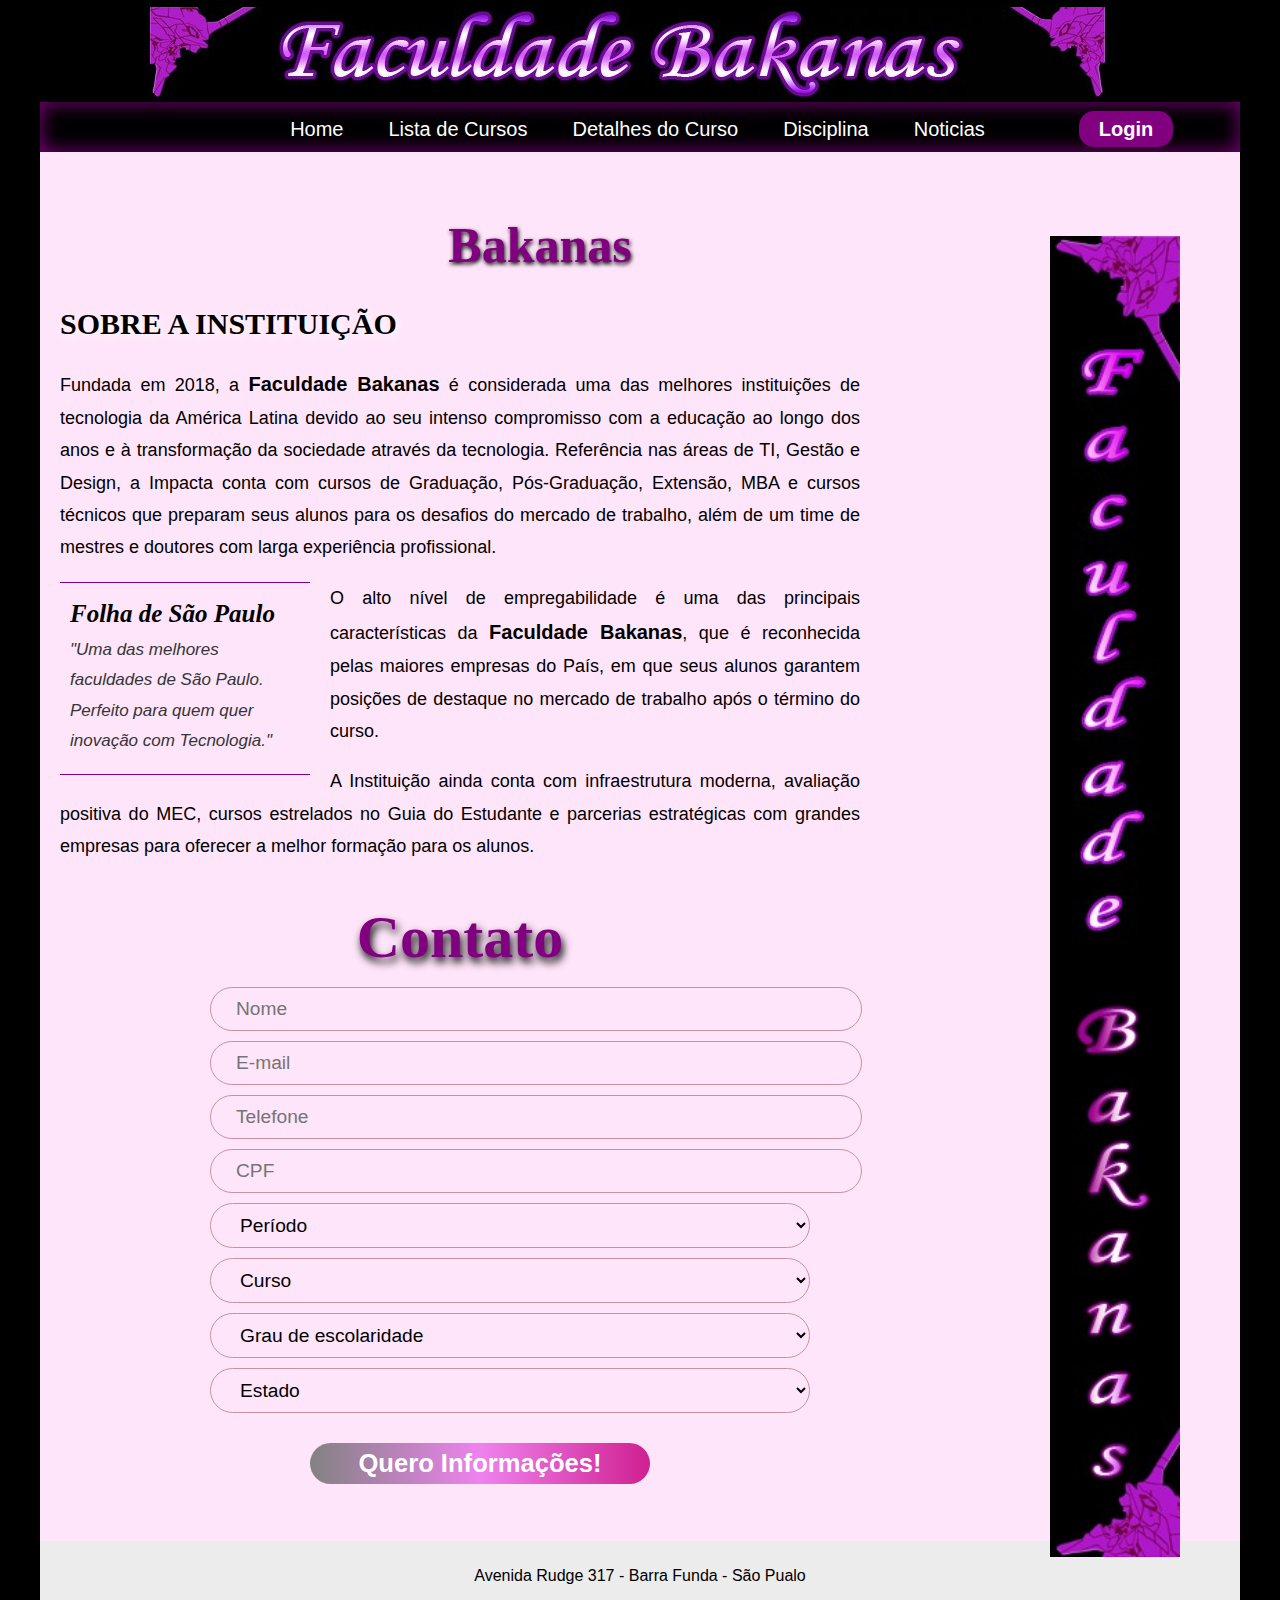
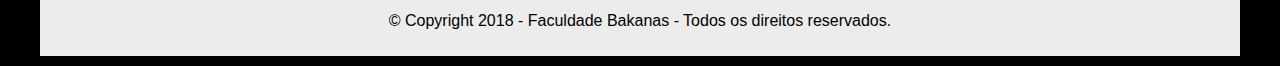
<file: core/templates/home.html>
<!doctype html>

<html lang="pt-br">
    
    <head>
        <meta charset="UTF-8">
        <meta name="description" content="">
        <meta name="viewport" content="width=device-width">        
        <link rel="stylesheet" href="../static/style/home.css">
        <link rel="stylesheet" href="../static/style/form.css">
        <script src="../static/scripts/telefone.js" defer></script>
        <script src="../static/scripts/cpf.js" defer></script>
        <title>Faculdade Bakanas</title>
        <link rel="shortcut icon" href="../static/images/favicon.png"/>
    </head>

    <body>
         
       <!-- Colocar em todas as Páginas--> 
       <main> 
            <header>   
                <img class="img-bkn-header"src="../static/images/header.jpeg">            
    
            </header>
        <!-- Colocar em todas as Páginas-->
            <nav>
                <ul>
                  <li><a href="/home">Home</a></li>
                  <li><a href="/listacursos">Lista de Cursos</a></li>
                  <li><a href="/detalhescurso">Detalhes do Curso</a></li>
                  <li><a href="/disciplinas">Disciplina</a></li>
                  <li><a href="/noticias">Noticias</a></li>
                  <li class="botaologin"><a href="">Login</a><li></li> <!-- Em Construção -->
                </ul>
            </nav>


            <article>
               
                <h1 class="h1-home">Bakanas</h1>
                
                <h2 class="h2-sobre">SOBRE A INSTITUIÇÃO</h2>                
                <p align="justify">Fundada em 2018, a <span class="bkns">Faculdade Bakanas</span> é considerada uma das melhores instituições de tecnologia da América Latina devido ao seu intenso compromisso com a educação ao longo dos anos e à transformação da sociedade através da tecnologia.
                Referência nas áreas de TI, Gestão e Design, a Impacta conta com cursos de Graduação, Pós-Graduação, Extensão, MBA e cursos técnicos que preparam seus alunos para os desafios do mercado de trabalho, além de um time de mestres e doutores com larga experiência profissional.</p>
                
                <aside>
                    <h1>Folha de São Paulo</h1>
                    <p>"Uma das melhores faculdades de São Paulo. Perfeito para quem quer inovação com Tecnologia."</p>                  
                </aside>
                
                <p align="justify">O alto nível de empregabilidade é uma das principais características da <span class="bkns">Faculdade Bakanas</span>, que é reconhecida pelas maiores empresas do País, em que seus alunos garantem posições de destaque no mercado de trabalho após o término do curso.</p>
                <p align="justify">A Instituição ainda conta com infraestrutura moderna, avaliação positiva do MEC, cursos estrelados no Guia do Estudante e parcerias estratégicas com grandes empresas para oferecer a melhor formação para os alunos.</p>        
                
                    <h1 class="h1-contato">Contato</h1>
        <form>                                               
            <div class="form-inscricao">
                <form id="form-inscricao-vestibular" class="animated" method="post" action="javascript:void(0);" name="inscricao_vestibular">
                    <div class="field-inscricao">
                        <input id="nome" type="text" name="desnome" placeholder="Nome" required>
                    </div>
                    <div class="field-inscricao">
                        <input id="email" type="email" name="desemail" placeholder="E-mail" required>
                    </div>
                    <div class="field-inscricao">
                        <input name="telefone" id="telefone-f1" type="text" placeholder="Telefone" required maxlength="15">
                    </div>
                    <div class="field-inscricao">
                        <!-- <input id="cpf" type="text" name="descpf" placeholder="CPF" required> -->
                        <input type="text" name="cpf" id="mCPF" placeholder="CPF" required onkeydown="javascript: fMasc( this, mCPF );" maxlength="14">
                    </div>
                    <div class="field-inscricao select-style">
                        <select id="periodo" type="select" name="periodos" required>
                            <option value="0">Período</option>
                            <option value='1003990' >Manhã</option>
                            <option value='1003659' >Noturno</option>
                        </select>
                    </div>
                    <div  class="field-inscricao select-style">
                        <select id="curso" type="select" name="curso" required> 
                            <option value="0">Curso</option>
                            <option value="Análise e Desenvolvimento de Sistemas">Análise e Desenvolvimento de Sistemas</option>
                            <option value="Gestão dA Tecnologia da Informação">Ciência da Computação</option>
                            <option value="Processos Gerenciais">Jogos Digitais</option>
                            <option value="Produção Multimídia">Engenharia da Computação</option>
                            <option value="Redes de Computadores">Redes de Computadores</option>
                            <option value="Sistemas de Informação">Sistemas de Informação</option> 
                        </select>
                    </div>
                    
                    <div class="field-inscricao select-style">
                        <select  type="select" name="grau-escolaridade" id="escolaridade">
                            <option value="0">Grau de escolaridade</option>
                            <option value="Médio Cursando">Médio Cursando</option>
                            <option value="Médio Completo">Médio Completo</option>
                            <option value="Ensino Superior Cursando">Ensino Superior Cursando</option>
                            <option value="Ensino Superior Completo">Ensino Superior Completo</option>
                            <option value="Pós Graduação Cursando">Pós Graduação Cursando</option>
                            <option value="Pós Graduação Completo">Pós Graduação Completo</option>
                        </select>
                    </div>

                    <div class="field-inscricao select-style">
                        <select name="estados-brasil" id="uf" required>
                            <option value="0">Estado</option>
                            <option value="AC">Acre</option>
                            <option value="AL">Alagoas</option>
                            <option value="AP">Amapá</option>
                            <option value="AM">Amazonas</option>
                            <option value="BA">Bahia</option>
                            <option value="CE">Ceará</option>
                            <option value="DF">Distrito Federal</option>
                            <option value="ES">Espírito Santo</option>
                            <option value="GO">Goiás</option>
                            <option value="MA">Maranhão</option>
                            <option value="MT">Mato Grosso</option>
                            <option value="MS">Mato Grosso do Sul</option>
                            <option value="MG">Minas Gerais</option>
                            <option value="PA">Pará</option>
                            <option value="PB">Paraíba</option>
                            <option value="PR">Paraná</option>
                            <option value="PE">Pernambuco</option>
                            <option value="PI">Piauí</option>
                            <option value="RJ">Rio de Janeiro</option>
                            <option value="RN">Rio Grande do Norte</option>
                            <option value="RS">Rio Grande do Sul</option>
                            <option value="RO">Rondônia</option>
                            <option value="RR">Roraima</option>
                            <option value="SC">Santa Catarina</option>
                            <option value="SP">São Paulo</option>
                            <option value="SE">Sergipe</option>
                            <option value="TO">Tocantins</option>
                        </select>
                    </div>
                    <button id="btn-inscricao-vestibular" class="btn-vestibular btn-gradiente">Quero Informações!</button>
                </form>


            </article>

            <div class="apoio">
                <section class="fotos_apoio">
                    <br><br><br>
                    <img src="../static/images/bkns-pe.jpeg" class="img-bkns-pe">
                     
                </section>
            </div>
            
            <!-- Colocar em todas as Páginas-->
            <footer>
                <p>Avenida Rudge 317 - Barra Funda - São Pualo</p>
                <p> &copy Copyright 2018 - Faculdade Bakanas - Todos os direitos reservados.</p>
            </footer>
    
       
     </main> 
    </body>

</html>
</file>
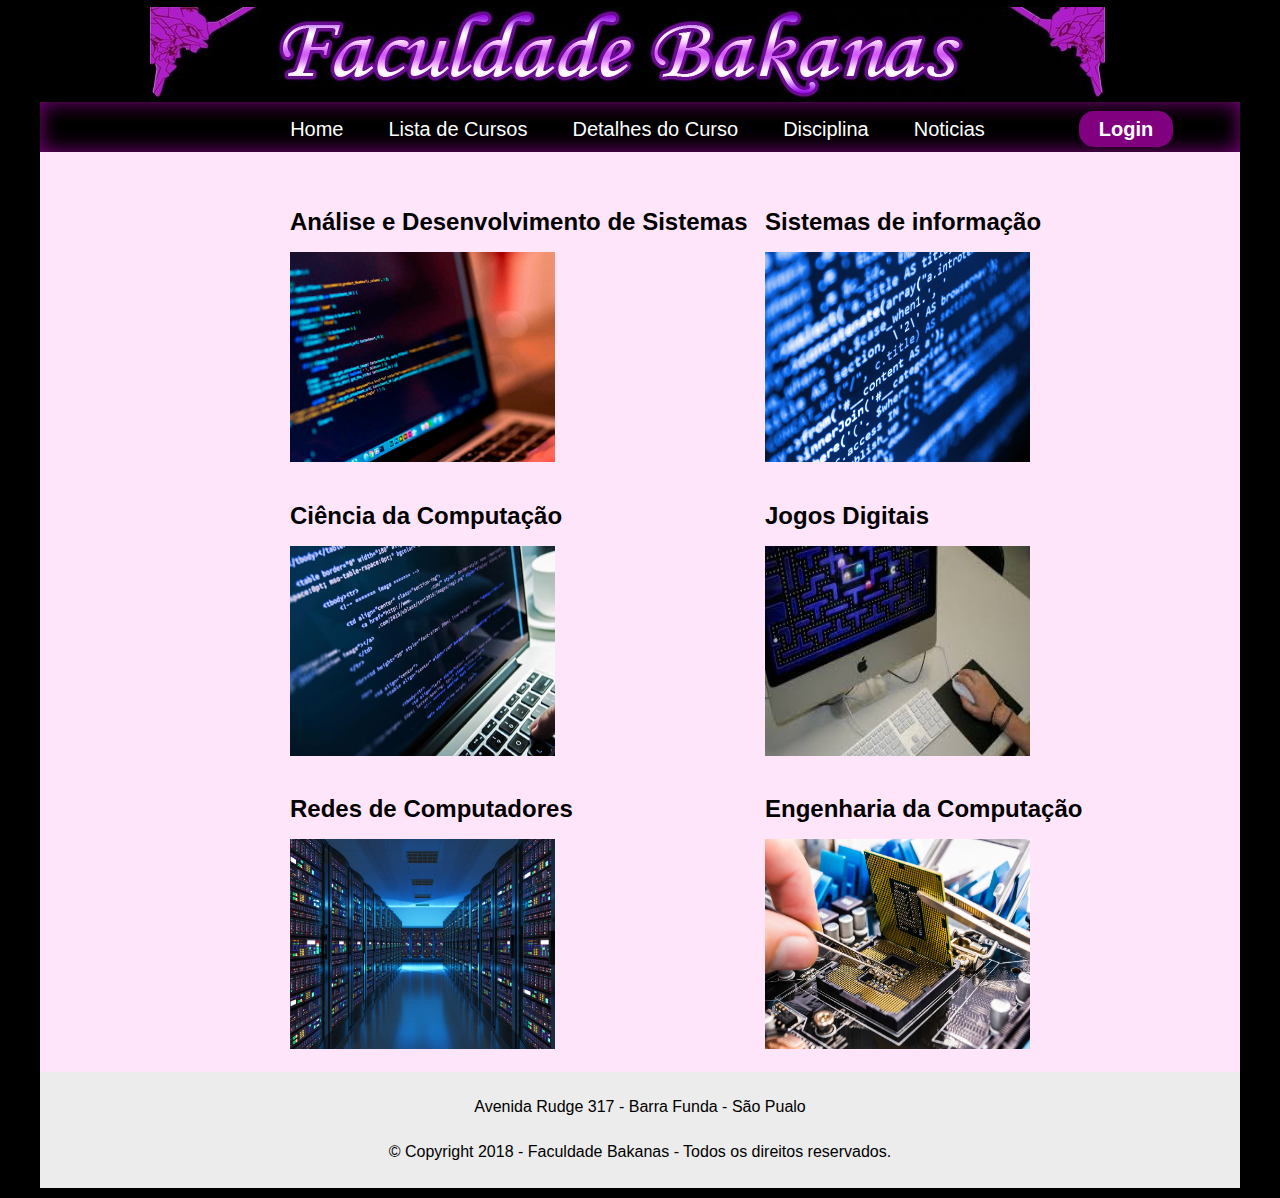
<file: core/templates/listacursos.html>
<!doctype html>

<html lang="pt-br">
    
    <head>
        <meta charset="UTF-8">
        <meta name="description" content="">
        <meta name="viewport" content="width=device-width">        
        <link rel="stylesheet" href="../static/style/home.css">
        <link rel="stylesheet" href="../static/style/lista_cursos.css">
        <title>Faculdade Bakanas</title>
        <link rel="shortcut icon" href="../static/images/favicon.png"/>
    </head>

    <body>
         
       <!-- Colocar em todas as Páginas--> 
       <main> 
            <header>   
                <img class="img-bkn-header"src="../static/images/header.jpeg">            
    
            </header>
        <!-- Colocar em todas as Páginas-->
            <nav>
                <ul>
                  <li><a href="/home">Home</a></li>
                  <li><a href="/listacursos">Lista de Cursos</a></li>
                  <li><a href="/detalhescurso">Detalhes do Curso</a></li>
                  <li><a href="/disciplinas">Disciplina</a></li>
                  <li><a href="/noticias">Noticias</a></li>
                  <li class="botaologin"><a href="">Login</a><li></li> <!-- Em Construção -->
                </ul>
            </nav>


            <div class="alinhar-divs">
                <div>
                    <h1>Análise e Desenvolvimento de Sistemas</h1>
                    <p>
                        <a href="/detalhescurso"><img src="../static/images/ads.jpg" onmouseover="ficaDaora(this)" onmouseout="ficaZuado(this)" alt="ads" width="265" height="210"></a>
                    </p>                  
                </div>
                <div>
                    <h1>Sistemas de informação</h1>
                    <p>
                        <a href="/detalhescurso"><img src="../static/images/si.jpg" onmouseover="ficaDaora(this)" onmouseout="ficaZuado(this)" alt="si" width="265" height="210"></a>
                    </p> 
                </div> 
   
                <div>
                    
                    <h1>Ciência da Computação</h1>
                    <p>
                        <a href="/detalhescurso"><img src="../static/images/ciencia.jpg" onmouseover="ficaDaora(this)" onmouseout="ficaZuado(this)" alt="ciencia" width="265" height="210"></a>
                    </p>  
                                    
                </div>
                <div>
                    
                    <h1>Jogos Digitais</h1>
                    <p>
                        <a href="/detalhescurso"><img src="../static/images/jogos.jpg" onmouseover="ficaDaora(this)" onmouseout="ficaZuado(this)" alt="engenharia" width="265" height="210"></a>
                    </p>
                </div>
                <div>
                    
                    <h1>Redes de Computadores</h1>
                    <p>
                        <a href="/detalhescurso"><img src="../static/images/redes.jpg" onmouseover="ficaDaora(this)" onmouseout="ficaZuado(this)" alt="engenharia" width="265" height="210"></a>
                    </p> 
                </div>   
                <div>   
                                     
                    <h1>Engenharia da Computação</h1>
                    <p>
                        <a href="/detalhescurso"><img src="../static/images/engenharia.jpg" onmouseover="ficaDaora(this)" onmouseout="ficaZuado(this)" alt="engenharia" width="265" height="210"></a>
                    </p>
                </div>

            </div>




            <!-- Colocar em todas as Páginas-->
            <footer>
                <p>Avenida Rudge 317 - Barra Funda - São Pualo</p>
                <p> &copy Copyright 2018 - Faculdade Bakanas - Todos os direitos reservados.</p>
            </footer>
    
       
    </main> 
    
    <script type="text/javascript" src="../static/scripts/listacursos.js"></script>
    </body>

</html>
</file>
<file: core/static/style/home.css>
html{
    background-color: black;
}
body {
    background-color: black;
}           
header{
    width:1200px;
    height:95px;
    background-color: black;
}
.img-bkn-header{
    margin-left: 110px;
}
nav{
    width: 1190px; 
    background-color: #000101; 
    font-size:20px; 
    height: 40px; 
    text-align: center;
    padding: 5px;
    box-shadow: inset 0 0 1em purple;
}
nav ul{
    list-style:none; 
    margin:0; 
    padding:4px;
}
nav ul li{ display:inline-block }
nav ul li a{
    font-size: 20px;
    text-decoration: none;
    color: #FFF;
    padding: 4px 20px;
}
nav ul li a:hover { background-color:#838B83;border-radius: 15px;}

main{
    width:1200px;
    margin:-1px auto 10px;
    background-color:#FFE5FA;
}
article{
    float:left;
    margin:30px 20px;
    width:800px;
}
article p{
    color: black;
    font-size: 18px;
}

aside{
    float: left;
    width: 230px;
    border-top: 1px solid purple;
    border-bottom: 1px solid purple;
    padding: 0px 10px 0;
    font-style: italic;
    margin-right: 20px;
    margin-bottom: 20px;
}
aside p{
    color: #343538;
    font-size: 17px;
}
aside h1{
    font-weight: bold;
    font-size: 25px;
    margin-bottom: -10px;
}

.apoio{ 
    float:right;
    width:300px;
    margin-top:-10px;
    margin-bottom: -20px;
}		
footer{ 
    clear:both; 
    width:1190px; 
    margin:0 auto; 
    text-align:center; 
    background-color:#ECECEC; 
    padding:5px;
}
footer p{
    color: black;
    font-size:16px;
}
.h1-home{
    margin-left: 160px;
    text-align: center;
    color: purple;
    font-size: 50px;
    text-shadow: 1px 2px 4px black;
}
.h2-sobre{
    color: black;
    font-size: 30px;
    text-shadow: 2px 2px 8px white;
}
.bkns{
    font-weight: bold;
    font-size: 20px;
}
h4{ font-size:1.6em; margin:0 5px; }
p, li{
    font-family:"Trebuchet MS", Arial, Helvetica, sans-serif;
    font-size:0.9em;
    color:#555;
    line-height:1.8;
}
.h1-grad{
    font-weight: bold;
    text-shadow: 2px 2px 8px white;
    font-size: 30px;
}
.text-app{
    font-size: 5px;
}
.detalhesparadisciplinas{
    text-decoration: none;
    color: #000000;
    padding: 4px 20px;
    font-family:"Trebuchet MS", Arial, Helvetica, sans-serif;
    font-size:0.9em;
    line-height:1.8;
}
.img-bkns-pe{
    width: 130px;
    margin-left: 110px;
    margin-top: 40px;
}
.h3-fb{
    text-align: center;
}
.botaologin{
    margin-left: 69px;
    position: absolute;
    font-weight: bold;
    background-color: purple;
    border-radius: 15px;
}
.botaologin :hover{
    background-color: #BA55D3;
    border-radius: 15px;
}

.h1-areadoalunoheader{
    color: white;
}
</file>
<file: core/static/style/form.css>
.field-inscricao input, .field-inscricao select {
margin: 5px auto;
border: 1px solid #CD919E;
border-radius: 50px;
padding: 10px 25px;
background: transparent;
font-size: 1.2em;
width: 600px;
color: black;
}
.field-inscricao select option {
background: #FFE5FA;
}
form{
    margin-left: 150px;
}
.field-inscricao{
    color: black
}
.field-inscricao input{
    color: black;
}

.btn-gradiente {
    background: #00c2fc; /* Old browsers */
    background: -moz-linear-gradient(left, #FFBBFF 0%, 	#EE82EE 50%, 	#D02090 100%); 
    background: -webkit-linear-gradient(left, #828282 0%,	#EE82EE 50%,	#D02090 100%);
    background: linear-gradient(to right, #828282 0%,	#EE82EE 50%,	#D02090 100%); 
    filter: progid:DXImageTransform.Microsoft.gradient( startColorstr='#00c2fc', endColorstr='#0068c3',GradientType=1 ); 
}

.btn-vestibular {
    text-align: center;
    border-radius: 50px;
    width: 340px;
    font-size: 1.6em;
    font-weight: bold;
    padding: 6px 20px;
    border: none;
    color: white;
    margin-top: 25px;
    cursor: pointer;
}

button.btn-vestibular:hover {
    transform: scale(1.1);
    -webkit-transition: .3s;
    -moz-transition: .3s;
    -o-transition: .3s;
    transition: .3s;
}
.h1-contato{
    text-align: center;
    color: purple;
    font-size: 60px;
    text-shadow: 2px 5px 8px black;
    margin-bottom: 10px;
}
button{
    margin-left: 100px;
}
</file>
<file: core/static/style/lista_cursos.css>
.alinhar-divs {
    display: grid;
    grid-template-columns: repeat(2, 1fr);
    margin-left: 250px;
    margin-top: 40px;
    
}

h1, h3.video {
	font-family:"Trebuchet MS", Arial, Helvetica, sans-serif;
    font-size:1.5em;
}

.alinhar-video {
	margin-top: 60px;
	position:relative;
	top:50%;
	left: 35%;
}

video.video {
	margin-bottom: 80px;
	margin-top: 0;
}

a {
    text-decoration: none;
    color: #000;
}
</file>
